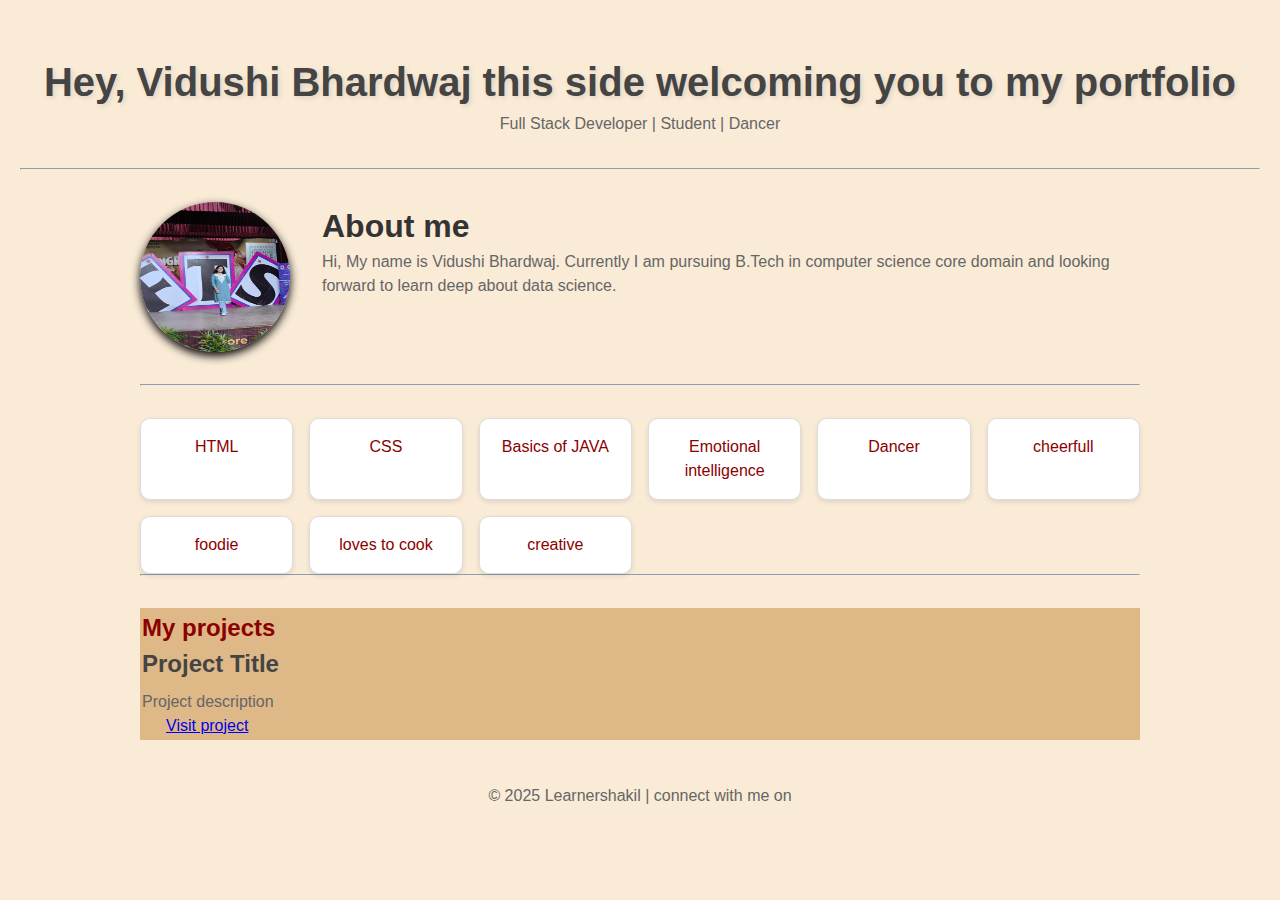
<file: index.html>
<!DOCTYPE html>
<html lang="en">
<head>
    <meta charset="UTF-8">
    <meta name="viewport" content="width=device-width, initial-scale=1.0">
    <title>Document</title>
    <link rel ="stylesheet" href="style2.css">
    <style>

    </style>
</head>
<body>
    <header>
        <h1> Hey, Vidushi Bhardwaj this side welcoming you to my portfolio</h1>
        <p>Full Stack Developer | Student | Dancer</p>

    </header>
    <hr>
    <div class = "container">
        <section class="about">
            <img src="portfolio.photo - Copy (2).jpg" alt ="profile photo" width="100px" height="100px">

            <div class="about-content">
                <h2>About me</h2>
                <p>
                    Hi, My name is Vidushi Bhardwaj. Currently I am pursuing B.Tech in computer science  core domain and looking forward to learn deep about data science.
                    
                </p>

            </div>
        </section>
        <hr>
        <!--Skill section-->
        <section class="skills">
            <div class="skill-item">HTML</div>
            <div class="skill-item">CSS</div>
            <div class="skill-item">Basics of JAVA</div>
            <div class="skill-item">Emotional intelligence</div>
            <div class="skill-item">Dancer</div>
            
            
            <div class="skill-item">cheerfull</div>
            <div class="skill-item">foodie</div>
            <div class="skill-item">loves to cook</div>
            <div class="skill-item"> creative</div>
            
        </section>
        <hr>
        <section class="projects">
            <h2>My projects</h2>
            <div class="project-item">
                <h3>Project Title</h3>
                <P>Project description</P>
                <a href="project3/project4.html" class="btn">Visit project</a>
            </div>
        </section>
    </div>
    <footer>
        <p>&copy; 2025 Learnershakil | connect with me on</p>

    </footer>

    
</body>
</html>
</file>
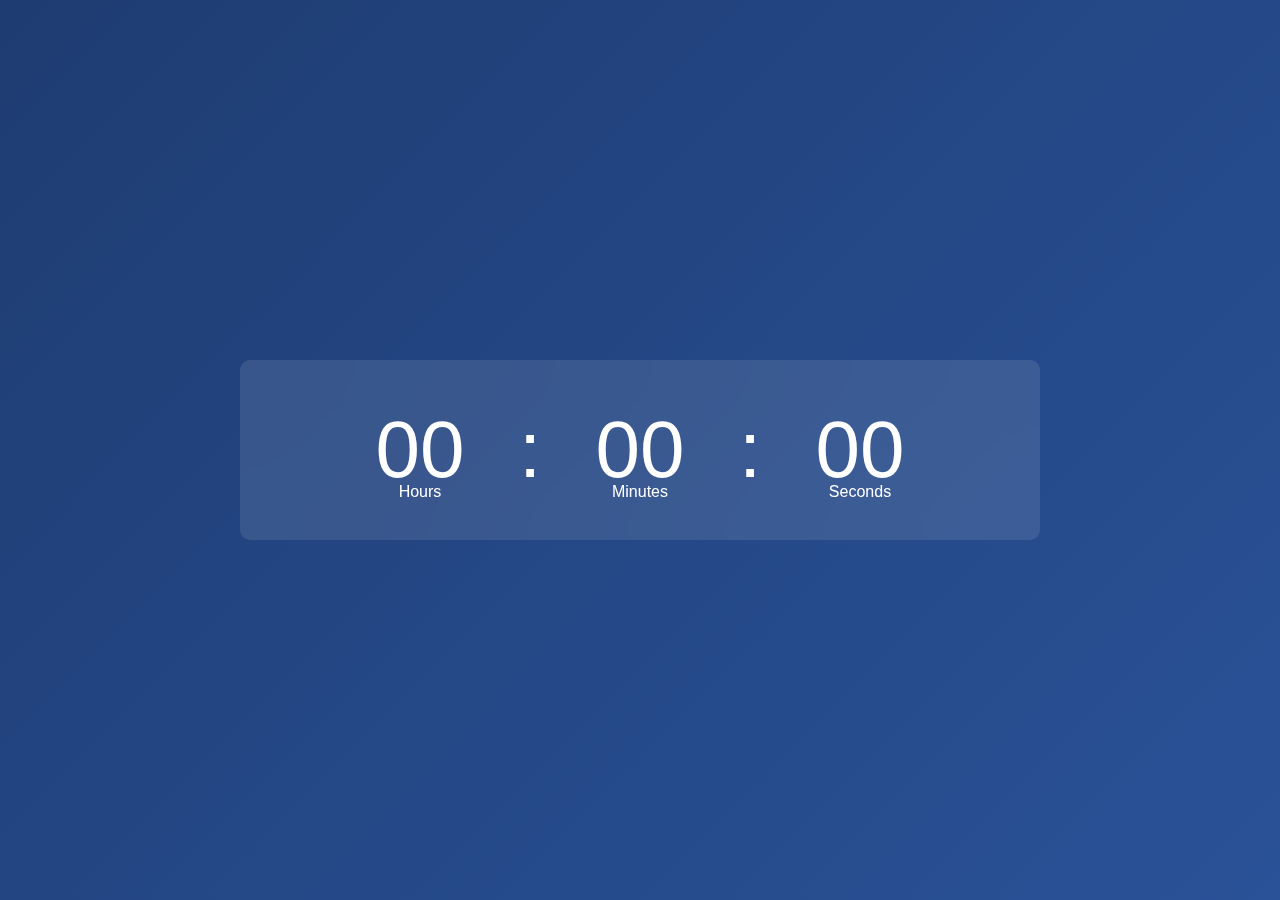
<file: project4.html>
<!DOCTYPE html>
<html lang="en">
<head>
  <meta charset="UTF-8">
  <title>Digital Clock Using JavaScript</title>
  <link rel="stylesheet" href="style.css">
</head>
<body>
  <div class="hero">
    <div class="container">
      <div class="clock">
        <span id="hrs">00</span>
        <span>:</span>
        <span id="min">00</span>
        <span>:</span>
        <span id="sec">00</span>
      </div>
    </div>
  </div>

  <script>
    let hrs = document.getElementById("hrs");
    let min = document.getElementById("min");
    let sec = document.getElementById("sec");

    setInterval(() => {
      let currentTime = new Date();

      hrs.innerHTML = (currentTime.getHours() < 10 ? "0" : "") + currentTime.getHours();
      min.innerHTML = (currentTime.getMinutes() < 10 ? "0" : "") + currentTime.getMinutes();
      sec.innerHTML = (currentTime.getSeconds() < 10 ? "0" : "") + currentTime.getSeconds();
    }, 1000);
  </script>
</body>
</html>
</file>
<file: style2.css>
* {
    
    margin: 0;
    padding: 0;
    box-sizing: border-box;
}
body{
    font-family: Arial, Helvetica, sans-serif;
    background-color: antiquewhite;
    color: darkred;
    line-height: 1.5;
    padding: 20px;

}
.container{
    max-width: 1000px;
    margin: 0 auto;

}
header{
    text-align: center;
    padding: 2em 0;


}
h1{
    font-size: 2.5rem;
    font-weight: bold;
    color: #444;
    text-shadow: 2px 2px 5px rgba(0, 0, 0, 0.1);
}
p{
    color: #666;

}
.about{
    display: flex;
    flex-direction: row;
    gap: 2rem;
    margin: 2rem 0;
    


}
.container-img{
    border-radius: 50%;
}
.about img{
    border-radius: 50%;
    width: 150px;
    height: 150px;
    box-shadow: 0 4px 10px rgba(0, 0, 0, 1);
}
.about-content{
    flex: 1;
}
.about h2{
    font-size: 2rem;
    color: #333;
}
.skills{
    display: grid;
    grid-template-columns: repeat(auto-fill, minmax(150px,1fr));
    grid-gap: 1rem;
    margin-top: 2rem;


}
.skill-item{
    background-color:#fff ;
    padding: 1rem;
    border-radius: 10px;
    text-align: center;
    border: 1px solid #ddd;
    box-shadow: 0 2px 5px rgba(0, 0, 0, 0.1);
    transition: transform 0.3s ease-in;
}
.skill-item:hover{
    transform: scale(1.05);
    
}
.projects{
    margin-top: 2rem;
    background-color: burlywood;
    padding: 2px;
    border: ;

}
.projects-item{
    border: 1px solid #ddd;
    border-radius: 10px;
    background-color: #c76fdc;
    padding: 1.5rem;
    box-shadow: 0 2px 8px rgba(0, 0, 0, 0.1);
    transition: transform 0.3s ease-in;
}
.project-item:hover{
    transform: scale(1.02);
}
.project-item h3{
    font-size: 1.5rem;
    color: #444;
    margin-bottom: 0.5rem;
}
footer{
    text-align: center;
    padding: 0.75rem 1.5rem;

    margin-top: 2rem ;
    color: #666;
}
.btn{
    padding: 0.75rem 1.5rem;
    
}
</file>
<file: style.css>
* {
  margin: 0;
  padding: 0;
  box-sizing: border-box;
  font-family: sans-serif;
}

.hero {
  min-height: 100vh;
  background: linear-gradient(135deg, #1e3c72, #2a5298);
  color: #fff;
  position: relative;
}

.container {
  width: 800px;
  height: 180px;
  position: absolute;
  top: 50%;
  left: 50%;
  transform: translate(-50%, -50%);
}

.clock {
  width: 100%;
  height: 100%;
  background: rgba(255, 255, 255, 0.1);
  border-radius: 10px;
  display: flex;
  align-items: center;
  justify-content: center;
  backdrop-filter: blur(40px);
}

.clock span {
  font-size: 80px;
  width: 110px;
  display: inline-block;
  text-align: center;
  position: relative;
}

#hrs::after {
  content: "Hours";
  position: absolute;
  bottom: -5px;
  left: 50%;
  transform: translateX(-50%);
  font-size: 16px;
}

#min::after {
  content: "Minutes";
  position: absolute;
  bottom: -5px;
  left: 50%;
  transform: translateX(-50%);
  font-size: 16px;
}

#sec::after {
  content: "Seconds";
  position: absolute;
  bottom: -5px;
  left: 50%;
  transform: translateX(-50%);
  font-size: 16px;
}
</file>
